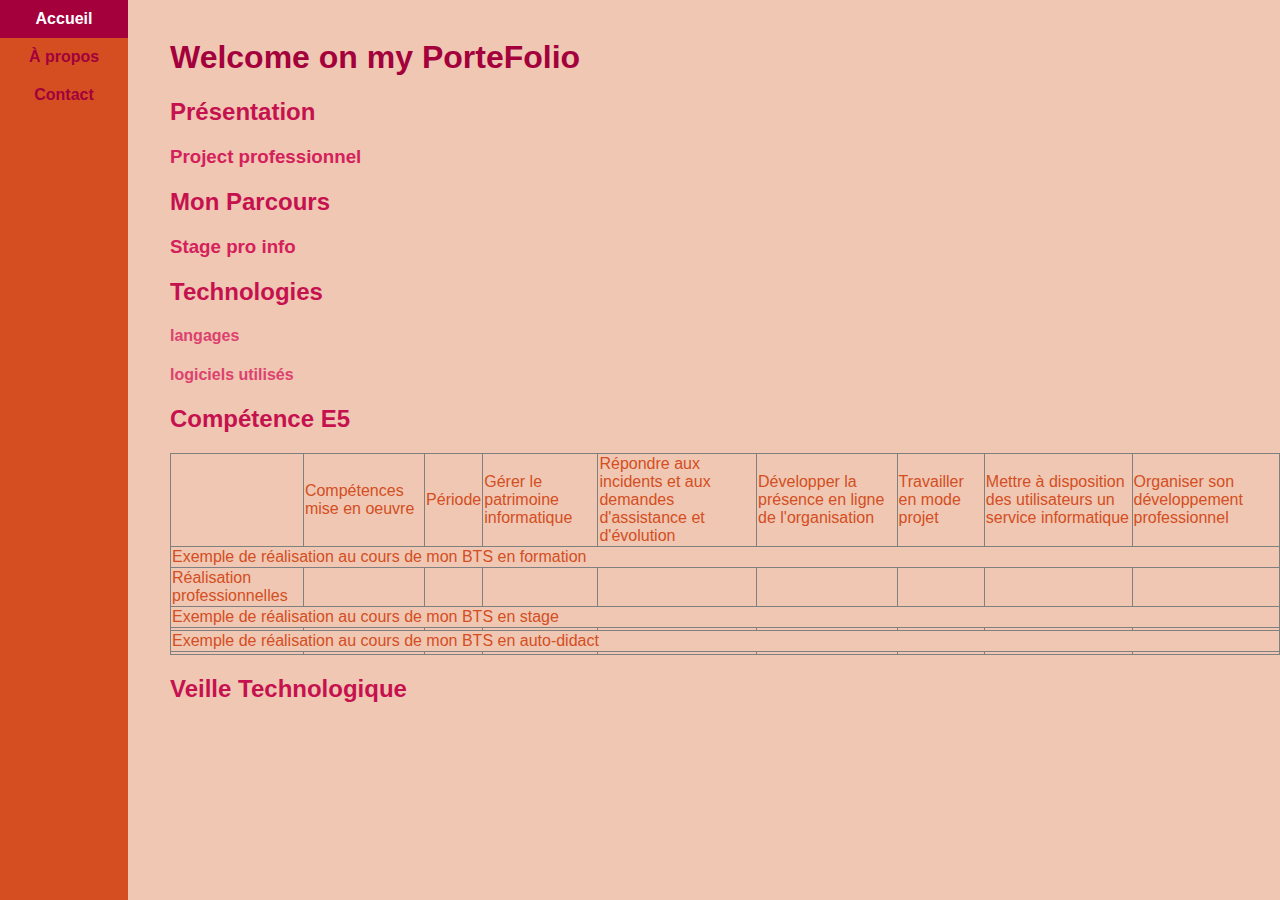
<file: index.html>
<!DOCTYPE HTML>
<html>
	<head>
		<meta charset="UTF-8"/>
		<link href="css/style.css" rel="stylesheet">
		<title> Bienvenue ! </title>
	</head>

	<body>
		<!-- on inclut jQuery via CDN -->
		<script src="//code.jquery.com/jquery-1.12.0.min.js"></script>

		<!-- Menu de navigation -->
		<nav class="menu">
			<ul>
			  <li><a href="#" target="_top">Accueil</a></li>
			  <li><a href="#Apropos">À propos</a></li>
			  <li><a href="#Contact">Contact</a></li>
			</ul>
		</nav>


		<div id="page">
		<!--<img src="../images/img1.png" alt="Oupsi je ne trouve pas la photo" />-->
		<div id="Apropos">
			<br>
			<h1> Welcome on my PorteFolio</h1>

			<h2> Présentation </h2>
				<p></p>
			<h3> Project professionnel </h3>
				<p></p>
		</div>

		<div id="parcours">
			<h2> Mon Parcours </h2>
				<p></p>
			<div id="stage">
				<h3> Stage pro info </h3>
				<p></p>
			</div>
		</div>

		<div id="projets">

			<div>
				<h2> Technologies </h2>
					<h4> langages </h4>
					<h4> logiciels utilisés </h4>

			</div>

			<div id="competenceE5">
				<h2> Compétence E5 </h2>
				<table border="1">
					<tr>
						<td></td>
						<td>Compétences mise en oeuvre</td>
						<td>Période</td>
						<td>Gérer le patrimoine informatique</td>
						<td>Répondre aux incidents et aux demandes d'assistance et d'évolution</td>
						<td>Développer la présence en ligne de l'organisation</td>
						<td>Travailler en mode projet</td>
						<td>Mettre à disposition des utilisateurs un service informatique</td>
						<td>Organiser son développement professionnel</td>
					</tr>
					<tr>
						<td colspan="9">Exemple de réalisation au cours de mon BTS en formation </td>
					</tr>

					<tr>
						<td>Réalisation professionnelles</td>
						<td></td>
						<td></td>
						<td></td>
						<td></td>
						<td></td>
						<td></td>
						<td></td>
						<td></td>
					</tr>
					<tr>
						<td colspan="9">Exemple de réalisation au cours de mon BTS en stage </td>
					</tr>
					<tr>
						<td></td>
						<td></td>
						<td></td>
						<td></td>
						<td></td>
						<td></td>
						<td></td>
						<td></td>
						<td></td>
					</tr>

					<tr>
						<td colspan="9">Exemple de réalisation au cours de mon BTS en auto-didact </td>
					</tr>

					<tr>
						<td></td>
						<td></td>
						<td></td>
						<td></td>
						<td></td>
						<td></td>
						<td></td>
						<td></td>
						<td></td>
					</tr>

				</table>
			</div>

		</div>

		<div id="veille">
			<h2> Veille Technologique </h2>
		</div>
	</div>
	</body>
</html>
</file>
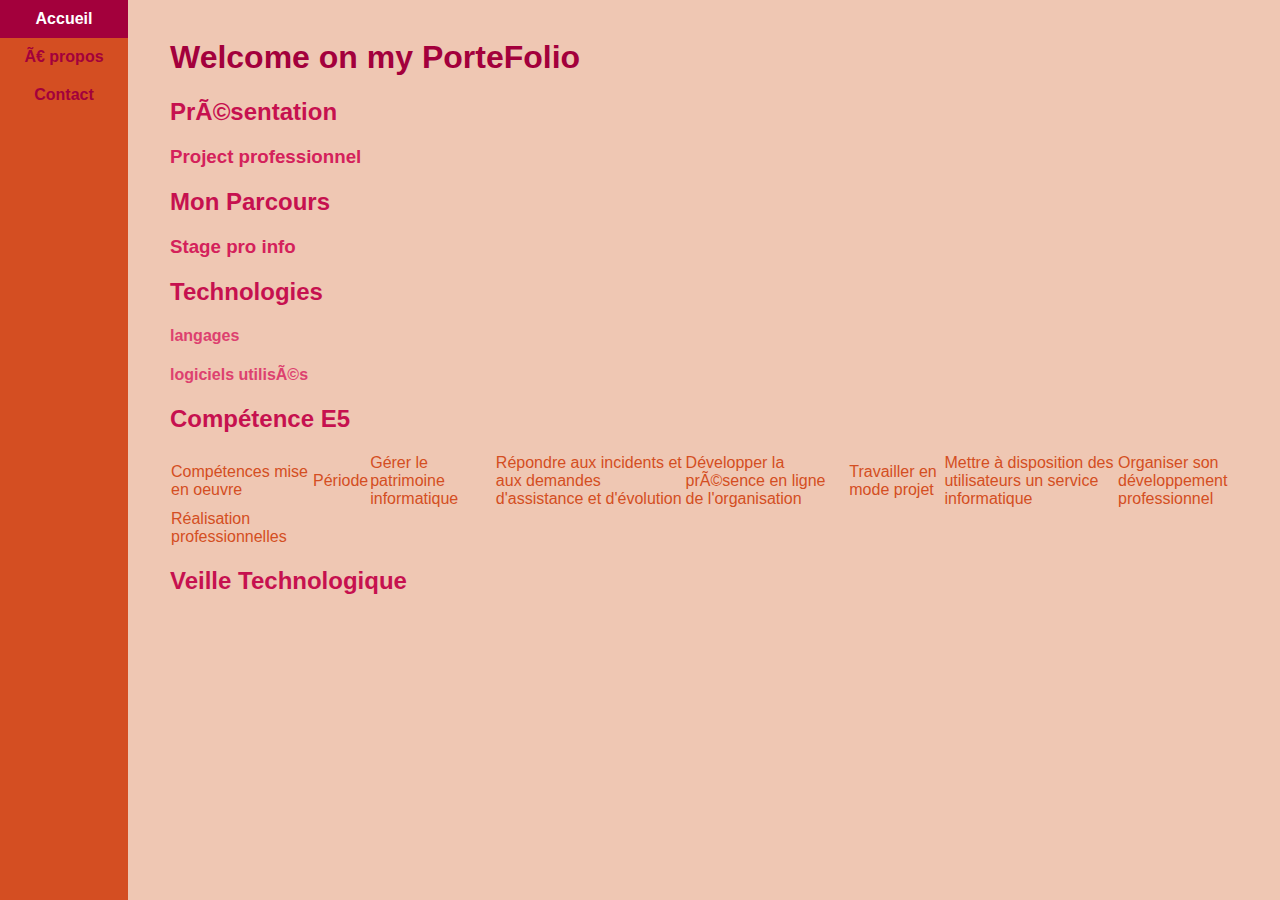
<file: html/index.html>
<!DOCTYPE HTML>
<html>
	<head>
		<meta charset="UTF-8"/>
		<link href="../css/style.css" rel="stylesheet">
		<title> Bienvenue ! </title>
	</head>

	<body>
		<!-- on inclut jQuery via CDN -->
		<script src="//code.jquery.com/jquery-1.12.0.min.js"></script>

		<!-- Menu de navigation -->
		<nav class="menu">
			<ul>
			  <li><a href="#" target="_top">Accueil</a></li>
			  <li><a href="#Apropos">Ã€ propos</a></li>
			  <li><a href="#Contact">Contact</a></li>
			</ul>
		  </nav>


		<div id="page">
		<!--<img src="../images/img1.png" alt="Oupsi je ne trouve pas la photo" />-->
		<div id="Apropos">
			<br>
			<h1> Welcome on my PorteFolio</h1>

			<h2> PrÃ©sentation </h2>
				<p></p>
			<h3> Project professionnel </h3>
				<p></p>
		</div>

		<div id="parcours">
			<h2> Mon Parcours </h2>
				<p></p>
			<div id="stage">
				<h3> Stage pro info </h3>
				<p></p>
			</div>
		</div>

		<div id="projets">

			<div>
				<h2> Technologies </h2>
					<h4> langages </h4>
					<h4> logiciels utilisÃ©s </h4>

			</div>

			<div id="competenceE5">
				<h2> Compétence E5 </h2>
				<table>
					<tr>
						<td>Compétences mise en oeuvre</td>
						<td>Période</td>
						<td>Gérer le patrimoine informatique</td>
						<td>Répondre aux incidents et aux demandes d'assistance et d'évolution</td>
						<td>Développer la prÃ©sence en ligne de l'organisation</td>
						<td>Travailler en mode projet</td>
						<td>Mettre à disposition des utilisateurs un service informatique</td>
						<td>Organiser son développement professionnel</td>
					</tr>
					<tr>
						<td>Réalisation professionnelles</td>
						<td></td>

					</tr>
				</table>
			</div>

		</div>

		<div id="veille">
			<h2> Veille Technologique </h2>
		</div>
	</div>
	</body>
</html>
</file>
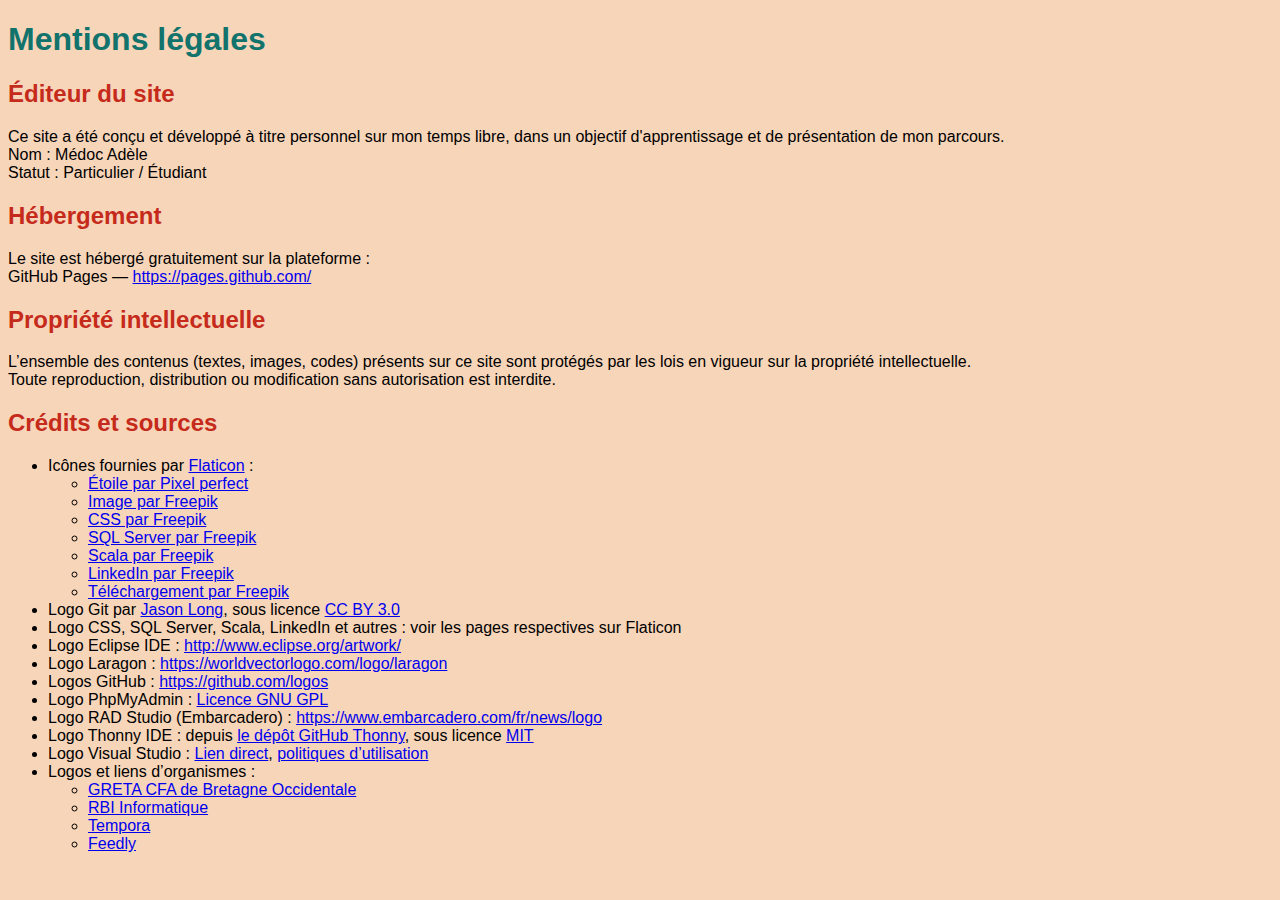
<file: mentions_legales.html>
<!DOCTYPE HTML>
<html>
	<head>
		<meta charset="UTF-8"/>
		<!-- <link href="css/style.css" rel="stylesheet"> -->
		<title>Mentions légales</title>
	</head>

	<body style="background-color: #f7d5b9; font-family: Arial, Helvetica, sans-serif;">
        <h1 style="color: #11736C;">Mentions légales</h1>

<h2 style="color:#C52A1B;">Éditeur du site</h2>
<p>
Ce site a été conçu et développé à titre personnel sur mon temps libre, dans un objectif d'apprentissage et de présentation de mon parcours.<br>
Nom : Médoc Adèle<br>
Statut : Particulier / Étudiant
</p>

<h2 style="color:#C52A1B;">Hébergement</h2>
<p>
Le site est hébergé gratuitement sur la plateforme :<br>
GitHub Pages — <a href="https://pages.github.com/">https://pages.github.com/</a>
</p>

<h2 style="color:#C52A1B;">Propriété intellectuelle</h2>
<p>
L’ensemble des contenus (textes, images, codes) présents sur ce site sont protégés par les lois en vigueur sur la propriété intellectuelle.<br>
Toute reproduction, distribution ou modification sans autorisation est interdite.
</p>

<section id="credits">
  <h2 style="color:#C52A1B;">Crédits et sources</h2>
  <ul>
    <li>Icônes fournies par <a href="https://www.flaticon.com" title="Flaticon">Flaticon</a> :
      <ul>
        <li><a href="https://www.flaticon.com/fr/icone-gratuite/etoile_151785" title="Étoile par Pixel perfect">Étoile par Pixel perfect</a></li>
        <li><a href="https://www.flaticon.com/fr/icone-gratuite/image_860766" title="Image par Freepik">Image par Freepik</a></li>
        <li><a href="https://www.flaticon.com/free-icon/css-3_5968242" title="CSS par Freepik">CSS par Freepik</a></li>
        <li><a href="https://www.flaticon.com/free-icon/sql-server_5815478" title="SQL Server par Freepik">SQL Server par Freepik</a></li>
        <li><a href="https://www.flaticon.com/fr/icone-gratuite/scala_6132220" title="Scala par Freepik">Scala par Freepik</a></li>
        <li><a href="https://www.flaticon.com/free-icon/linkedin-logo_61109" title="LinkedIn par Freepik">LinkedIn par Freepik</a></li>
        <li><a href="https://www.flaticon.com/free-icon/downloads_7268609" title="Téléchargement par Freepik">Téléchargement par Freepik</a></li>
      </ul>
    </li>
    <li>Logo Git par <a href="https://git-scm.com/about">Jason Long</a>, sous licence <a href="https://creativecommons.org/licenses/by/3.0/">CC BY 3.0</a></li>
    <li>Logo CSS, SQL Server, Scala, LinkedIn et autres : voir les pages respectives sur Flaticon</li>
    <li>Logo Eclipse IDE : <a href="http://www.eclipse.org/artwork/">http://www.eclipse.org/artwork/</a></li>
    <li>Logo Laragon : <a href="https://worldvectorlogo.com/logo/laragon">https://worldvectorlogo.com/logo/laragon</a></li>
    <li>Logos GitHub : <a href="https://github.com/logos">https://github.com/logos</a></li>
    <li>Logo PhpMyAdmin : <a href="https://www.phpmyadmin.net/license/">Licence GNU GPL</a></li>
    <li>Logo RAD Studio (Embarcadero) : <a href="https://www.embarcadero.com/fr/news/logo">https://www.embarcadero.com/fr/news/logo</a></li>
    <li>Logo Thonny IDE : depuis <a href="https://github.com/thonny/thonny">le dépôt GitHub Thonny</a>, sous licence <a href="https://opensource.org/licenses/MIT">MIT</a></li>
    <li>Logo Visual Studio : <a href="https://visualstudio.microsoft.com/wp-content/uploads/2021/10/Product-Icon.svg">Lien direct</a>, <a href="https://code.visualstudio.com/brand">politiques d’utilisation</a></li>
    <li>Logos et liens d’organismes :
      <ul>
        <li><a href="https://greta-bretagne.ac-rennes.fr/portail/web/notre-reseau/greta-cfa-de-bretagne-occidentale">GRETA CFA de Bretagne Occidentale</a></li>
        <li><a href="https://www.rbi-informatique.fr/rbi/">RBI Informatique</a></li>
        <li><a href="https://tempora.fr/solution-logiciel-de-secretariat">Tempora</a></li>
        <li><a href="https://feedly.com">Feedly</a></li>
      </ul>
    </li>
  </ul>
</section>


	</body>
</html>
</file>
<file: css/style.css>
body{
    font-family: Arial, Helvetica, sans-serif;
    background-color: #EFC7B3;
    padding: 0px;
    margin: 0px;
    display: flex;
    height: 100%;
}

img {
    max-width: 100%;
    height: auto;
  }

nav { background-color: #D44E22;

    margin: 0px;
    padding: 0px;
    height: 100vh;
    width: 10vw;
    position: fixed;
}


ul {list-style-type: none;
    margin: 0;
    padding: 0;
    }



li a {color:#A3003C;
    ;
    display: block;
    font-weight: bold;
    text-decoration: none;
    width: 100%;
    padding: 10px;
    box-sizing: border-box;
    text-align: center;}

li a:hover {color:#FFFFFF;
    font-weight: bolder;
    background-color: #A3003C;
    margin: 0px;}


#page{
    padding-left: 170px;
    flex-grow: 1;
}

h1{color: #A3003C;}
h2{color: #C6114F;}
h3{color:#D4215B;}
h4{color:#DD416F}
h5{color:#c9cba3}

div {color : #E68491;
    color: #D44E22;
    }

table{border-collapse: collapse;}
</file>
